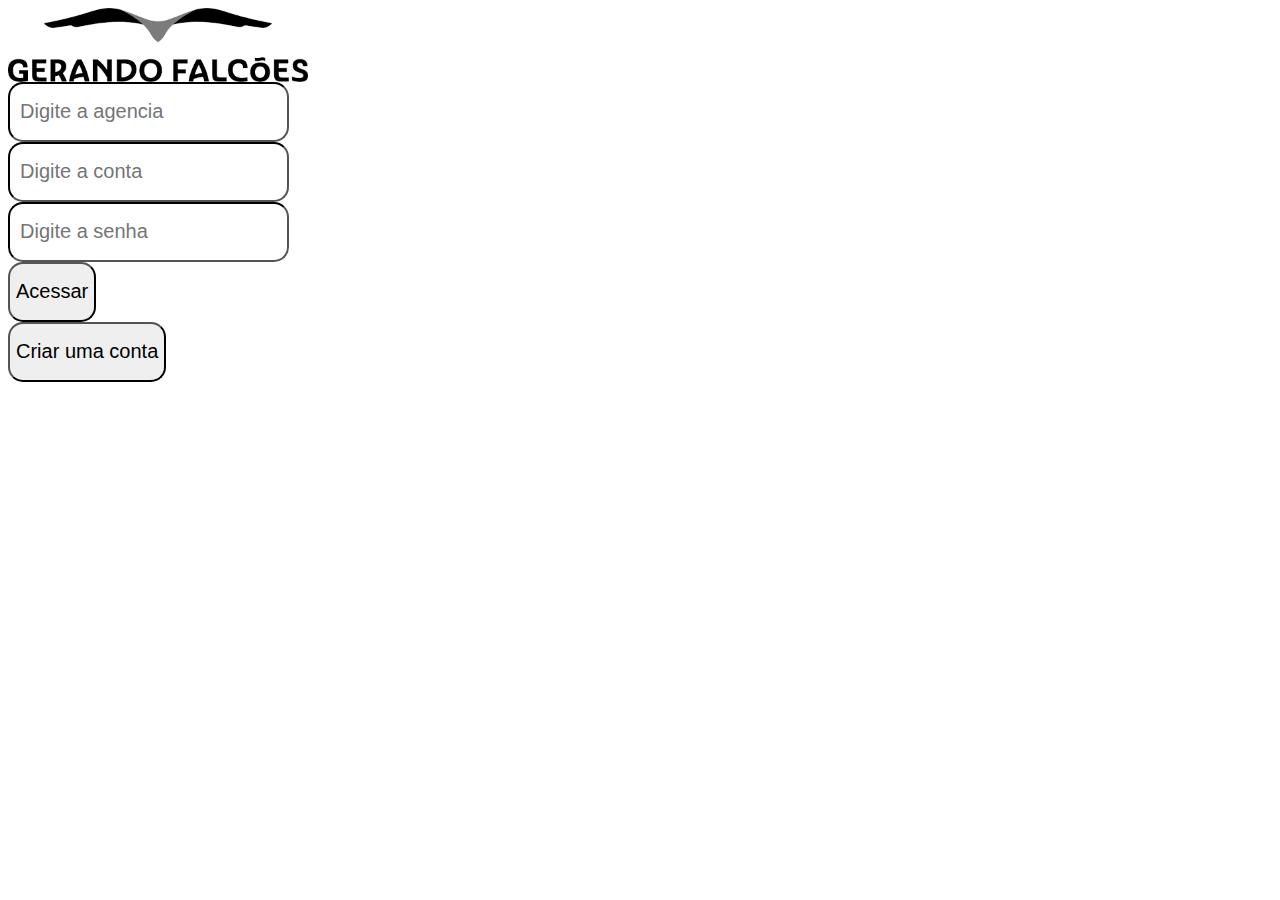
<file: index.html>
<html>

<head>
  <meta charset="UTF-8">
  <title>
    Internet Bank GF
  </title>
  <script src="https://cdn.jsdelivr.net/npm/@popperjs/core@2.9.2/dist/umd/popper.min.js"
    integrity="sha384-IQsoLXl5PILFhosVNubq5LC7Qb9DXgDA9i+tQ8Zj3iwWAwPtgFTxbJ8NT4GN1R8p"
    crossorigin="anonymous"></script>
  <script src="https://cdn.jsdelivr.net/npm/bootstrap@5.0.1/dist/js/bootstrap.min.js"
    integrity="sha384-Atwg2Pkwv9vp0ygtn1JAojH0nYbwNJLPhwyoVbhoPwBhjQPR5VtM2+xf0Uwh9KtT"
    crossorigin="anonymous"></script>
  <link href="https://cdn.jsdelivr.net/npm/bootstrap@5.0.1/dist/css/bootstrap.min.css" rel="stylesheet"
    integrity="sha384-+0n0xVW2eSR5OomGNYDnhzAbDsOXxcvSN1TPprVMTNDbiYZCxYbOOl7+AMvyTG2x" crossorigin="anonymous">
  <link rel="stylesheet" href="style.css">
  <script src="./Models/banco.js"></script>
  <script src="./Models/agencia.js"></script>
  <script src="./Models/conta.js"></script>
  <script src="./Models/usuario.js"></script>
  <script src="./Services/index.js"></script>
  <script src="index.js"></script>
</head>

<body>
  <div class="form-container col-12 d-flex justify-content-center">
    <div class="row col-12 col-lg-6 d-flex justify-content-center">
      <div class="logo-container mt-5 d-flex justify-content-center">
        <img src="imagens/logo.png" alt="logo" class="logo">
      </div>

      <div class="input-form d-flex justify-content-center">
        <input type="number" maxlength="4" placeholder="Digite a agencia" id="agencia" class="input col-10 col-lg-8 mt-4">
      </div>
      <div class="message-error d-flex justify-content-center mt-2" id="agenciaError"></div>

      <div class="input-form d-flex justify-content-center">
        <input type="number" maxlength="4" placeholder="Digite a conta" id="conta" class="input col-10 col-lg-8 mt-4">
      </div>
      <div class="message-error d-flex justify-content-center mt-2" id="contaError"></div>

      <div class="input-form d-flex justify-content-center mt-2">
        <input type="password" maxlength="4" placeholder="Digite a senha" id="senha" class="input col-10 col-lg-8 mt-4">
      </div>
      <div class="message-error d-flex justify-content-center" id="senhaError"></div>

      <!-- botão para acessar -->
      <div class="button-form d-flex justify-content-center col-10 col-lg-8">
        <button onclick="acessar()" class="button btn btn-success w-100 mt-4">Acessar</button>
      </div>

      <!-- botão para criar uma conta -->
      <div class="button-form d-flex justify-content-center col-10 col-lg-8">
        <button onclick="criarConta()" class="button btn btn-primary w-100 mt-2">Criar uma conta</button>
      </div>
    </div>
  </div>
</body>

</html>
</file>
<file: style.css>
.logo{
  width: 300px;
}
.sair{
  width: 35px;
  height: 35px;
  cursor: pointer;
}
.input{
  height: 60px;
  border-radius: 15px;
  font-size: 20px;
  padding-left: 10px;
  border-color: black;
  border-width: 2px;
}
.input:focus{
  box-shadow: 0 0 0 0;
  outline: 0;
}
.button{
  height: 60px;
  border-radius: 15px;
  font-size: 20px;
}
.input-error {
  border-color: red; 
}
.message-error{
  color: red;
}
</file>
